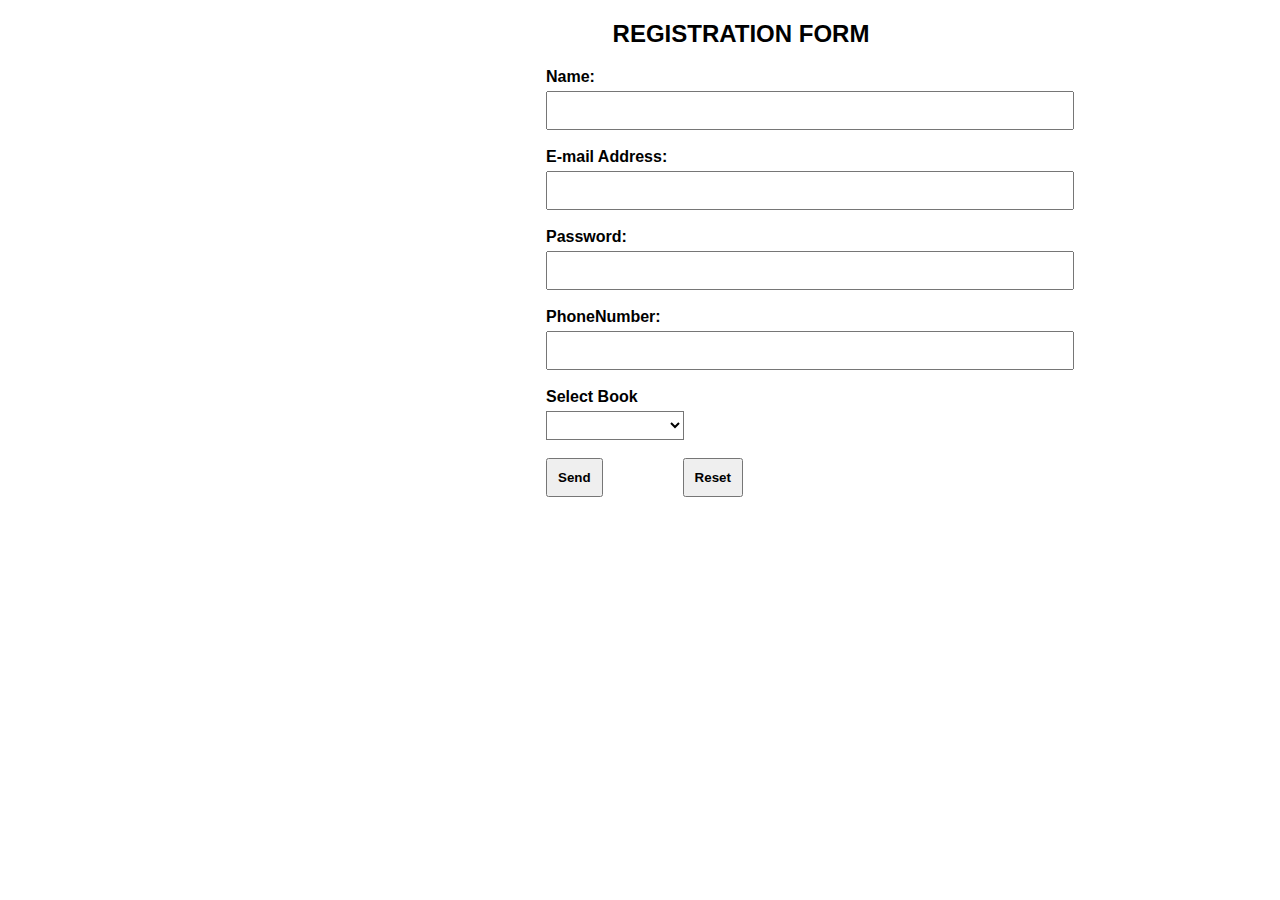
<file: wt-3.html>
<!DOCTYPE html>
<html>
  <head>
    <title>Title of the document</title>
    <style>
       *{
        margin-left: 70px;
        font-weight: bold;
        text-align: left;
        font-family: sans-serif, bold, Arial, Helvetica;
        font-size : "14px";
      }
      .buttons {
        display: flex;
        align-items: center;
        width: 100%;
      }
      div input {
        margin-right: 10px;
      }
      form {
        margin: 0 auto;
        width: 600px;
      }
      form input {
        padding: 10px;
      }
      form select {
        background-color: #ffffff;
        padding: 5px;
      }
      form label {
        display: block;
        width: 100%;
        margin-bottom: 5px;
      }
    </style>
  </head>
  <body style="background-repeat: no-repeat; background-size: cover; background-position: center; background-image:url(https://images.pexels.com/photos/2293324/pexels-photo-2293324.jpeg?auto=compress&cs=tinysrgb&w=600);">
    <h2 style= "text-align: center"> REGISTRATION FORM </h2>
    <form name="RegForm" action="/form/submit.php" onsubmit="return ValidationForm()" method="post" class="return">
      <div>
        <label for="Name">Name:</label>
        <input type="text" id="Name" size="60" name="Name">
      </div>
      <br>
      <div>
        <label for="E-mail">E-mail Address:</label>
        <input type="text" id="E-mail" size="60" name="Email">
      </div>
      <br>
      <div>
        <label for="Password">Password:</label>
        <input type="text" id="Password" size="60" name="Password">
      </div>
      <br>
      <div>
        <label for="phoneNumber">PhoneNumber: </label>
        <input type="text" id="phoneNumber" size="60" name="phoneNumber">
      </div>
      <br>
      <div>
        <label>Select Book</label>
        <select type="text" value="" name="Subject">
          <option></option>
          <option>Adventure</option>
          <option>Crime & Mystery</option>
          <option>Fairytale</option>
          <option>Romance</option>
        </select>
      </div>
      <br>
      <div class="buttons">
        <input type="submit" value="Send" name="Submit">
        <input type="reset" value="Reset" name="Reset">
      </div>
    </form>
    <script>
      function ValidationForm() {
        let username = document.forms["RegForm"]["Name"];
        let email = document.forms["RegForm"]["Email"];
        let phoneNumber = document.forms["RegForm"]["Telephone"];
        let select = document.forms["RegForm"]["Subject"];
        let pass = document.forms["RegForm"]["Password"];
        if(username.value == "") {
          alert("Please enter your name.");
          username.focus();
          return false;
        }
        if(email.value == "") {
          alert("Please enter a valid e-mail address.");
          email.focus();
          return false;
        }
        if(email.value.indexOf("@", 0) < 0) {
          alert("Please enter a valid e-mail address.");
          email.focus();
          return false;
        }
        if(email.value.indexOf(".", 0) < 0) {
          alert("Please enter a valid e-mail address.");
          email.focus();
          return false;
        }
        if(phoneNumber.value == "") { 
          alert("Please enter your telephone number.");
          phoneNumber.focus();
          return false;
        }
        if(pass.value == "") {
          alert("Please enter your password");
          pass.focus();
          return false;
        }
        if(select.selectedIndex < 1) {
          alert("Please enter your course.");
          select.focus();
          return false;
        }
        return true;
      }
    </script>
  </body>
</html>
</file>
